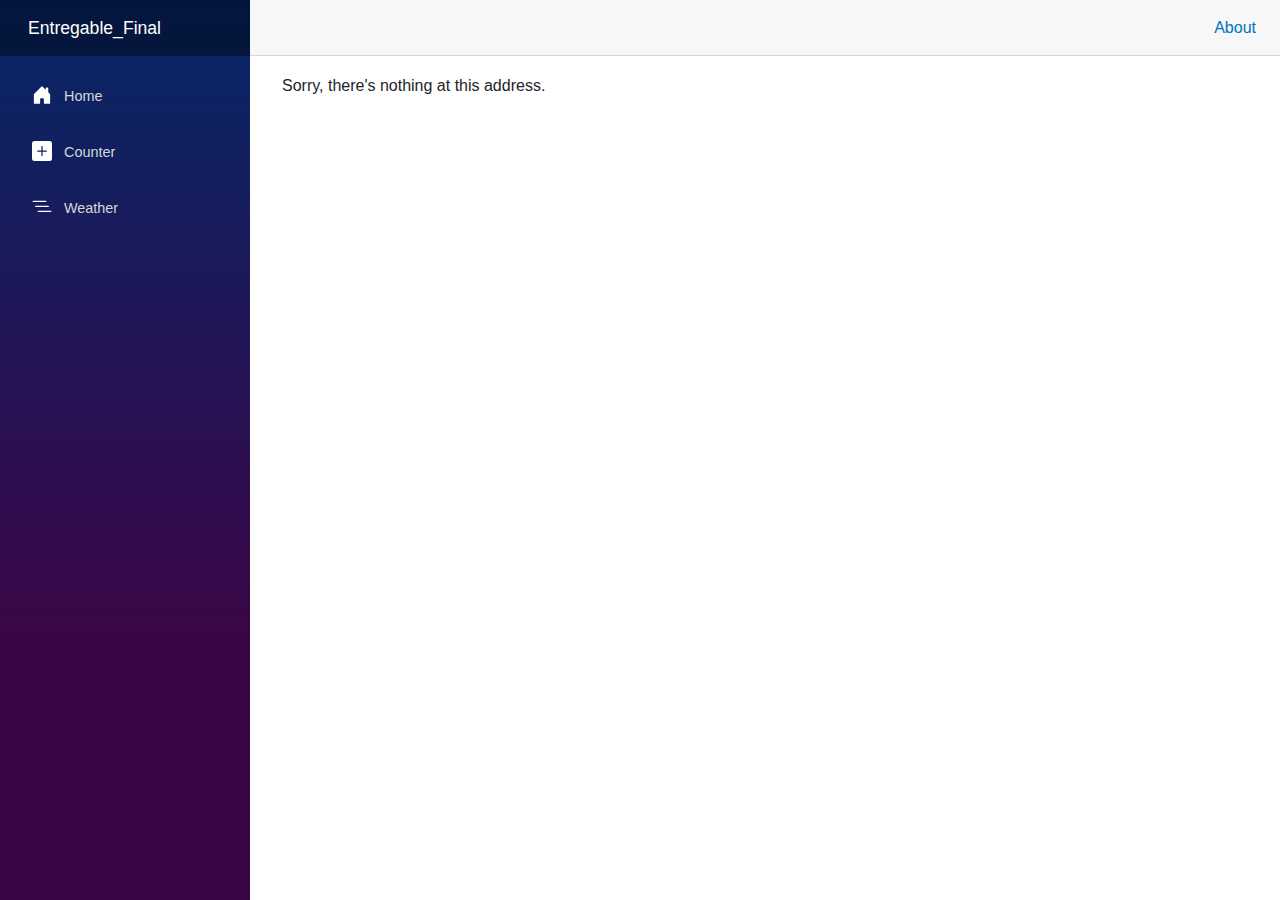
<file: index.html>
<!DOCTYPE html>
<html lang="en">

<head>
    <meta charset="utf-8" />
    <meta name="viewport" content="width=device-width, initial-scale=1.0" />
    <title>Entregable_Final</title>
    <base href="/Entregable_Final" />
    <link rel="stylesheet" href="lib/bootstrap/dist/css/bootstrap.min.css" />
    <link rel="stylesheet" href="css/app.css" />
    <link rel="icon" type="image/png" href="favicon.png" />
    <link href="Entregable_Final.styles.css" rel="stylesheet" />
</head>

<body>
    <div id="app">
        <svg class="loading-progress">
            <circle r="40%" cx="50%" cy="50%" />
            <circle r="40%" cx="50%" cy="50%" />
        </svg>
        <div class="loading-progress-text"></div>
    </div>

    <div id="blazor-error-ui">
        An unhandled error has occurred.
        <a href="." class="reload">Reload</a>
        <span class="dismiss">🗙</span>
    </div>
    <script src="_framework/blazor.webassembly.js"></script>
</body>

</html>
</file>
<file: css/app.css>
html, body {
    font-family: 'Helvetica Neue', Helvetica, Arial, sans-serif;
}

h1:focus {
    outline: none;
}

a, .btn-link {
    color: #0071c1;
}

.btn-primary {
    color: #fff;
    background-color: #1b6ec2;
    border-color: #1861ac;
}

.btn:focus, .btn:active:focus, .btn-link.nav-link:focus, .form-control:focus, .form-check-input:focus {
  box-shadow: 0 0 0 0.1rem white, 0 0 0 0.25rem #258cfb;
}

.content {
    padding-top: 1.1rem;
}

.valid.modified:not([type=checkbox]) {
    outline: 1px solid #26b050;
}

.invalid {
    outline: 1px solid red;
}

.validation-message {
    color: red;
}

#blazor-error-ui {
    color-scheme: light only;
    background: lightyellow;
    bottom: 0;
    box-shadow: 0 -1px 2px rgba(0, 0, 0, 0.2);
    box-sizing: border-box;
    display: none;
    left: 0;
    padding: 0.6rem 1.25rem 0.7rem 1.25rem;
    position: fixed;
    width: 100%;
    z-index: 1000;
}

    #blazor-error-ui .dismiss {
        cursor: pointer;
        position: absolute;
        right: 0.75rem;
        top: 0.5rem;
    }

.blazor-error-boundary {
    background: url([data-uri]) no-repeat 1rem/1.8rem, #b32121;
    padding: 1rem 1rem 1rem 3.7rem;
    color: white;
}

    .blazor-error-boundary::after {
        content: "An error has occurred."
    }

.loading-progress {
    position: relative;
    display: block;
    width: 8rem;
    height: 8rem;
    margin: 20vh auto 1rem auto;
}

    .loading-progress circle {
        fill: none;
        stroke: #e0e0e0;
        stroke-width: 0.6rem;
        transform-origin: 50% 50%;
        transform: rotate(-90deg);
    }

        .loading-progress circle:last-child {
            stroke: #1b6ec2;
            stroke-dasharray: calc(3.141 * var(--blazor-load-percentage, 0%) * 0.8), 500%;
            transition: stroke-dasharray 0.05s ease-in-out;
        }

.loading-progress-text {
    position: absolute;
    text-align: center;
    font-weight: bold;
    inset: calc(20vh + 3.25rem) 0 auto 0.2rem;
}

    .loading-progress-text:after {
        content: var(--blazor-load-percentage-text, "Loading");
    }

code {
    color: #c02d76;
}

.form-floating > .form-control-plaintext::placeholder, .form-floating > .form-control::placeholder {
    color: var(--bs-secondary-color);
    text-align: end;
}

.form-floating > .form-control-plaintext:focus::placeholder, .form-floating > .form-control:focus::placeholder {
    text-align: start;
}
</file>
<file: Entregable_Final.styles.css>
/* /Layout/MainLayout.razor.rz.scp.css */
.page[b-xwcvfopdwy] {
    position: relative;
    display: flex;
    flex-direction: column;
}

main[b-xwcvfopdwy] {
    flex: 1;
}

.sidebar[b-xwcvfopdwy] {
    background-image: linear-gradient(180deg, rgb(5, 39, 103) 0%, #3a0647 70%);
}

.top-row[b-xwcvfopdwy] {
    background-color: #f7f7f7;
    border-bottom: 1px solid #d6d5d5;
    justify-content: flex-end;
    height: 3.5rem;
    display: flex;
    align-items: center;
}

    .top-row[b-xwcvfopdwy]  a, .top-row[b-xwcvfopdwy]  .btn-link {
        white-space: nowrap;
        margin-left: 1.5rem;
        text-decoration: none;
    }

    .top-row[b-xwcvfopdwy]  a:hover, .top-row[b-xwcvfopdwy]  .btn-link:hover {
        text-decoration: underline;
    }

    .top-row[b-xwcvfopdwy]  a:first-child {
        overflow: hidden;
        text-overflow: ellipsis;
    }

@media (max-width: 640.98px) {
    .top-row[b-xwcvfopdwy] {
        justify-content: space-between;
    }

    .top-row[b-xwcvfopdwy]  a, .top-row[b-xwcvfopdwy]  .btn-link {
        margin-left: 0;
    }
}

@media (min-width: 641px) {
    .page[b-xwcvfopdwy] {
        flex-direction: row;
    }

    .sidebar[b-xwcvfopdwy] {
        width: 250px;
        height: 100vh;
        position: sticky;
        top: 0;
    }

    .top-row[b-xwcvfopdwy] {
        position: sticky;
        top: 0;
        z-index: 1;
    }

    .top-row.auth[b-xwcvfopdwy]  a:first-child {
        flex: 1;
        text-align: right;
        width: 0;
    }

    .top-row[b-xwcvfopdwy], article[b-xwcvfopdwy] {
        padding-left: 2rem !important;
        padding-right: 1.5rem !important;
    }
}
/* /Layout/NavMenu.razor.rz.scp.css */
.navbar-toggler[b-gtghgy1o7y] {
    background-color: rgba(255, 255, 255, 0.1);
}

.top-row[b-gtghgy1o7y] {
    min-height: 3.5rem;
    background-color: rgba(0,0,0,0.4);
}

.navbar-brand[b-gtghgy1o7y] {
    font-size: 1.1rem;
}

.bi[b-gtghgy1o7y] {
    display: inline-block;
    position: relative;
    width: 1.25rem;
    height: 1.25rem;
    margin-right: 0.75rem;
    top: -1px;
    background-size: cover;
}

.bi-house-door-fill-nav-menu[b-gtghgy1o7y] {
    background-image: url("data:image/svg+xml,%3Csvg xmlns='http://www.w3.org/2000/svg' width='16' height='16' fill='white' class='bi bi-house-door-fill' viewBox='0 0 16 16'%3E%3Cpath d='M6.5 14.5v-3.505c0-.245.25-.495.5-.495h2c.25 0 .5.25.5.5v3.5a.5.5 0 0 0 .5.5h4a.5.5 0 0 0 .5-.5v-7a.5.5 0 0 0-.146-.354L13 5.793V2.5a.5.5 0 0 0-.5-.5h-1a.5.5 0 0 0-.5.5v1.293L8.354 1.146a.5.5 0 0 0-.708 0l-6 6A.5.5 0 0 0 1.5 7.5v7a.5.5 0 0 0 .5.5h4a.5.5 0 0 0 .5-.5Z'/%3E%3C/svg%3E");
}

.bi-plus-square-fill-nav-menu[b-gtghgy1o7y] {
    background-image: url("data:image/svg+xml,%3Csvg xmlns='http://www.w3.org/2000/svg' width='16' height='16' fill='white' class='bi bi-plus-square-fill' viewBox='0 0 16 16'%3E%3Cpath d='M2 0a2 2 0 0 0-2 2v12a2 2 0 0 0 2 2h12a2 2 0 0 0 2-2V2a2 2 0 0 0-2-2H2zm6.5 4.5v3h3a.5.5 0 0 1 0 1h-3v3a.5.5 0 0 1-1 0v-3h-3a.5.5 0 0 1 0-1h3v-3a.5.5 0 0 1 1 0z'/%3E%3C/svg%3E");
}

.bi-list-nested-nav-menu[b-gtghgy1o7y] {
    background-image: url("data:image/svg+xml,%3Csvg xmlns='http://www.w3.org/2000/svg' width='16' height='16' fill='white' class='bi bi-list-nested' viewBox='0 0 16 16'%3E%3Cpath fill-rule='evenodd' d='M4.5 11.5A.5.5 0 0 1 5 11h10a.5.5 0 0 1 0 1H5a.5.5 0 0 1-.5-.5zm-2-4A.5.5 0 0 1 3 7h10a.5.5 0 0 1 0 1H3a.5.5 0 0 1-.5-.5zm-2-4A.5.5 0 0 1 1 3h10a.5.5 0 0 1 0 1H1a.5.5 0 0 1-.5-.5z'/%3E%3C/svg%3E");
}

.nav-item[b-gtghgy1o7y] {
    font-size: 0.9rem;
    padding-bottom: 0.5rem;
}

    .nav-item:first-of-type[b-gtghgy1o7y] {
        padding-top: 1rem;
    }

    .nav-item:last-of-type[b-gtghgy1o7y] {
        padding-bottom: 1rem;
    }

    .nav-item[b-gtghgy1o7y]  a {
        color: #d7d7d7;
        border-radius: 4px;
        height: 3rem;
        display: flex;
        align-items: center;
        line-height: 3rem;
    }

.nav-item[b-gtghgy1o7y]  a.active {
    background-color: rgba(255,255,255,0.37);
    color: white;
}

.nav-item[b-gtghgy1o7y]  a:hover {
    background-color: rgba(255,255,255,0.1);
    color: white;
}

@media (min-width: 641px) {
    .navbar-toggler[b-gtghgy1o7y] {
        display: none;
    }

    .collapse[b-gtghgy1o7y] {
        /* Never collapse the sidebar for wide screens */
        display: block;
    }

    .nav-scrollable[b-gtghgy1o7y] {
        /* Allow sidebar to scroll for tall menus */
        height: calc(100vh - 3.5rem);
        overflow-y: auto;
    }
}
</file>
